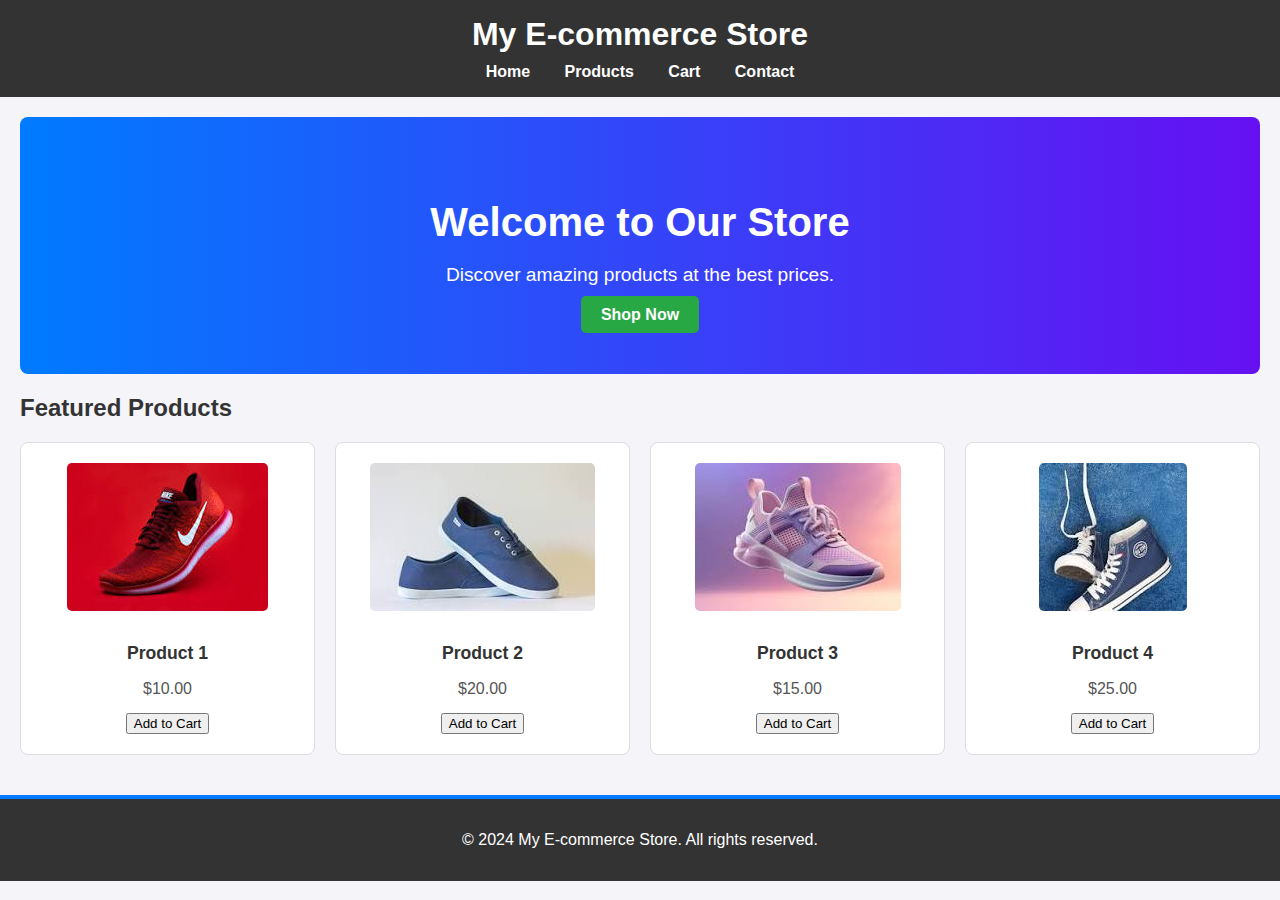
<file: index.html>
<!DOCTYPE html>
<html lang="en">
<head>
    <meta charset="UTF-8">
    <meta http-equiv="X-UA-Compatible" content="IE=edge">
    <meta name="viewport" content="width=device-width, initial-scale=1.0">
    <title>Enhanced E-commerce Store</title>
    <link rel="stylesheet" href="styles.css"> 
</head>
<body>
    <header>
        <h1>My E-commerce Store</h1>
        <nav>
            <a href="index.html">Home</a>
            <a href="products.html">Products</a>
            <a href="cart.html">Cart</a>
            <a href="contact.html">Contact</a>
        </nav>
    </header>
    <main>
        <section id="hero">
            <h2>Welcome to Our Store</h2>
            <p>Discover amazing products at the best prices.</p>
            <a href="products.html" class="btn">Shop Now</a>
        </section>
        <section id="featured-products">
            <h2>Featured Products</h2>
            <div id="products" class="product-grid">
                <!-- Featured products will be dynamically loaded here -->
            </div>
        </section>
    </main>
    <footer>
        <p>&copy; 2024 My E-commerce Store. All rights reserved.</p>
    </footer>
    <script src="script.js"></script>
</body>
</html>
</file>
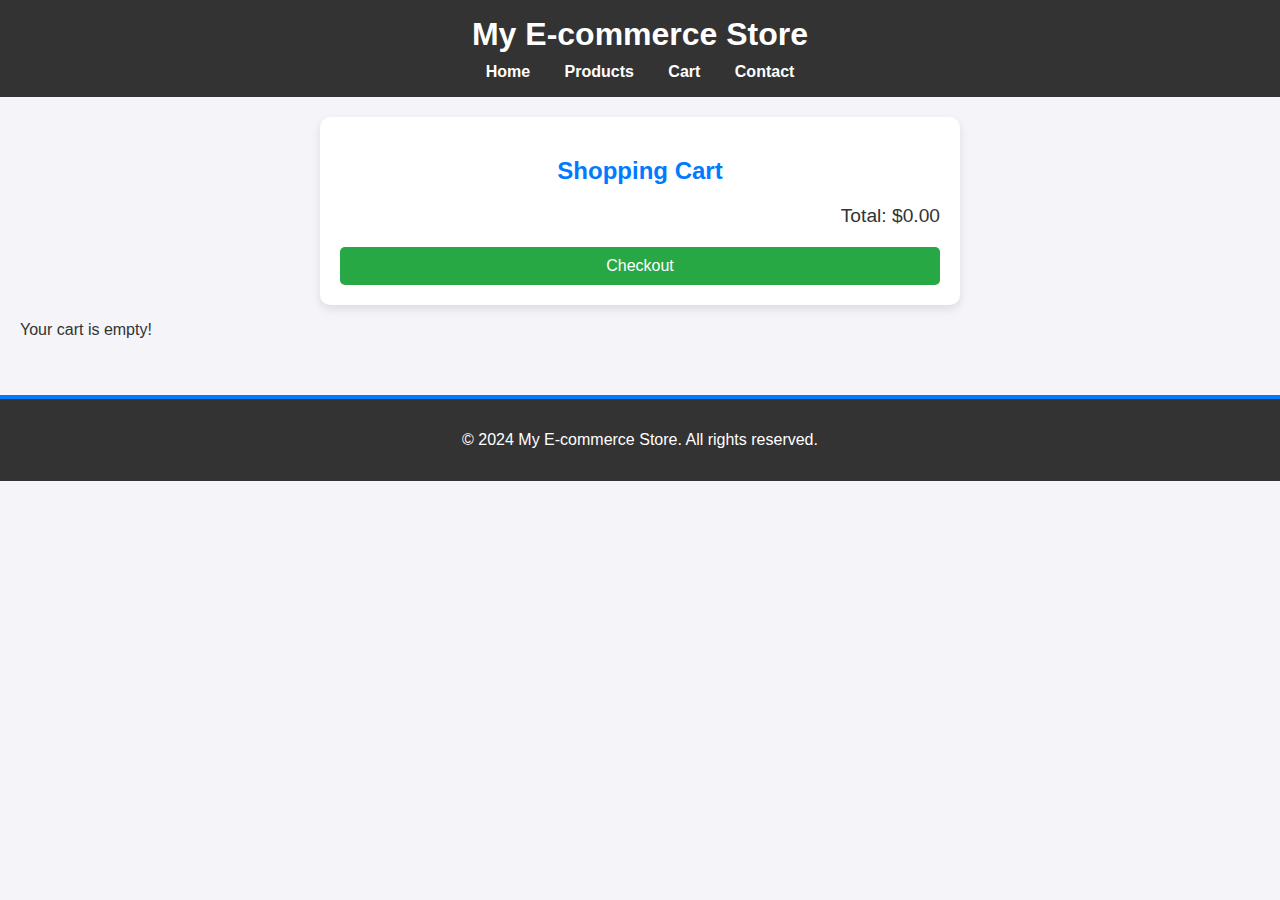
<file: cart.html>
<!DOCTYPE html>
<html lang="en">
<head>
    <meta charset="UTF-8">
    <meta http-equiv="X-UA-Compatible" content="IE=edge">
    <meta name="viewport" content="width=device-width, initial-scale=1.0">
    <title>Shopping Cart - My E-commerce Store</title>
    <link rel="stylesheet" href="styles.css">
</head>
<body>
    <header>
        <h1>My E-commerce Store</h1>
        <nav>
            <a href="index.html">Home</a>
            <a href="products.html">Products</a>
            <a href="cart.html">Cart</a>
            <a href="contact.html">Contact</a>
        </nav>
    </header>

    <main>
        <section id="cart">
            <h2 id="cart-h2">Shopping Cart</h2>
            
            <!-- This unordered list will hold the cart items dynamically generated by JavaScript -->
            <ul id="cart-items"> 
                <!-- Cart items will be dynamically loaded here -->
            </ul>
            
            <!-- This will display the total cost of the cart -->
            <p id="cart-total">Total: $0.00</p> 
            <!-- This is the checkout button -->
            <button id="checkout">Checkout</button>
        </section>

        <!-- Optionally, you can add an empty cart message -->
        <p id="empty-cart-message" style="display: none;">Your cart is empty!</p>
    </main>

    <footer>
        <p>&copy; 2024 My E-commerce Store. All rights reserved.</p>
    </footer>

    <!-- JavaScript file linked at the bottom for better page load performance -->
    <script src="script.js"></script>
</body>
</html>
</file>
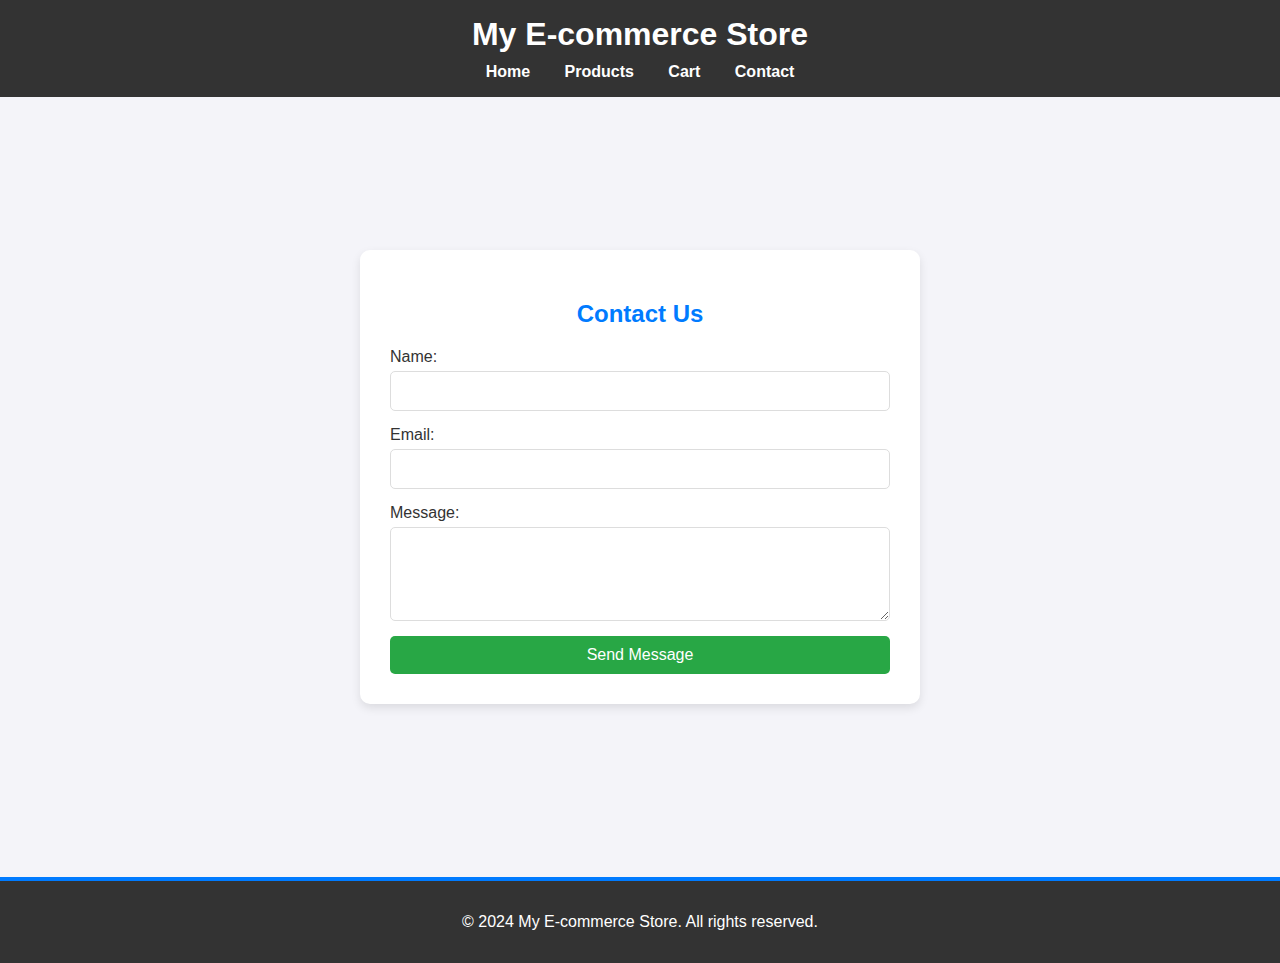
<file: contact.html>
<!DOCTYPE html>
<html lang="en">
<head>
    <meta charset="UTF-8">
    <meta http-equiv="X-UA-Compatible" content="IE=edge">
    <meta name="viewport" content="width=device-width, initial-scale=1.0">
    <title>Contact Us - My E-commerce Store</title>
    <link rel="stylesheet" href="styles.css">
    <script src="https://cdn.emailjs.com/dist/email.min.js"></script>
</head>
<body>
    <header>
        <h1>My E-commerce Store</h1>
        <nav>
            <a href="index.html" >Home</a>
            <a href="products.html">Products</a>
            <a href="cart.html" >Cart</a>
            <a href="contact.html">Contact</a>
        </nav>
    </header>
    <main class="contactmain">
        <section id="contact">
            <h2 id="contacth2">Contact Us</h2>
            <form id="contact-form" style="display: flex; flex-direction: column;">
                <label for="name" style="margin-bottom: 5px;">Name:</label>
                <input type="text" id="contactform" name="name" required>
                
                <label for="email" style="margin-bottom: 5px;">Email:</label>
                <input type="email" id="contactform" name="email" required >
                
                <label for="message" style="margin-bottom: 5px;">Message:</label>
                <textarea id="contactform" name="message" rows="4" required ></textarea>
                
                <button type="submit" id="submit-button" >Send Message</button>
            </form>
        </section>
    </main>
    <footer>
        <p >&copy; 2024 My E-commerce Store. All rights reserved.</p>
    </footer>
    <script src="script.js"></script>
</body>
</html>
</file>
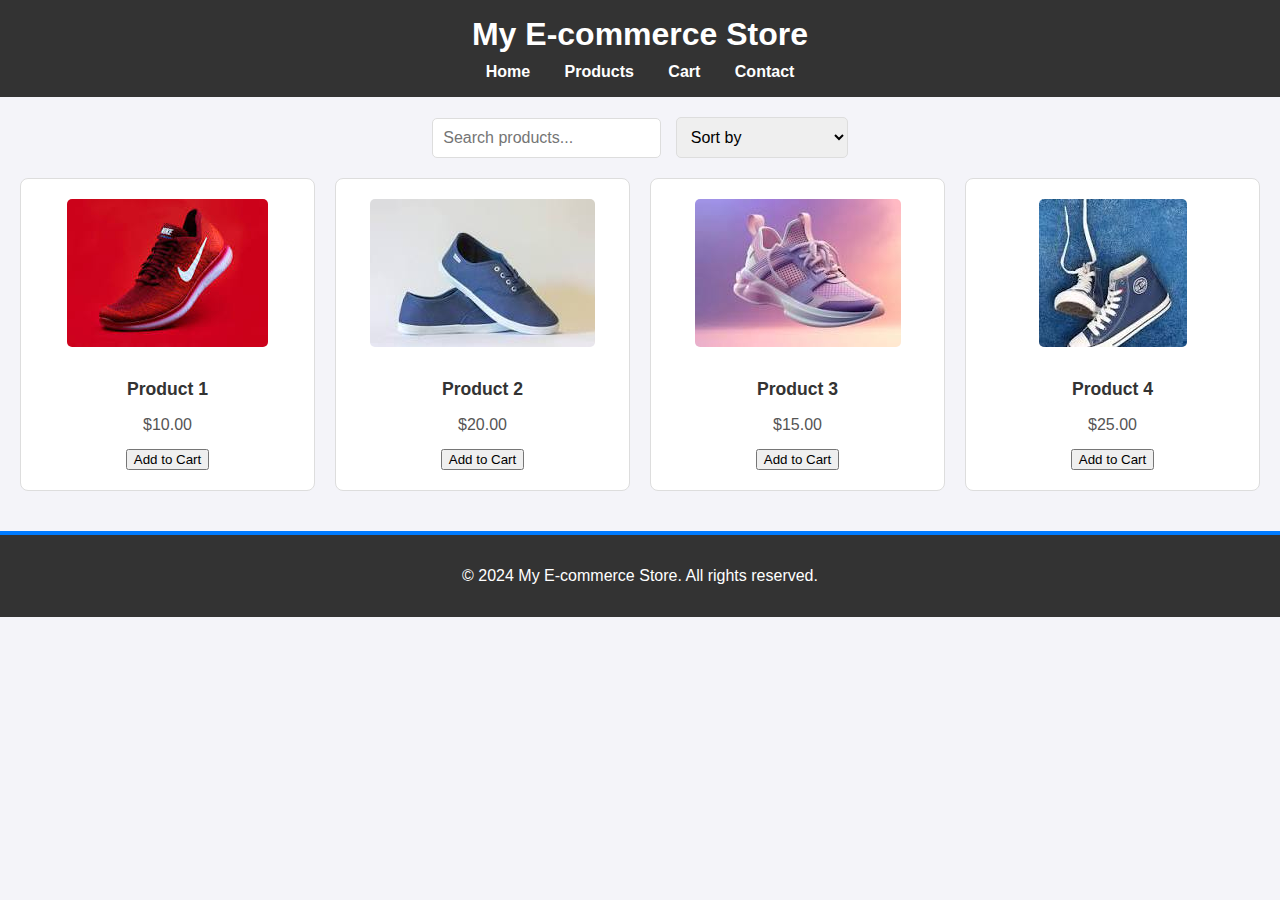
<file: products.html>
<!DOCTYPE html>
<html lang="en">
<head>
    <meta charset="UTF-8">
    <meta http-equiv="X-UA-Compatible" content="IE=edge">
    <meta name="viewport" content="width=device-width, initial-scale=1.0">
    <title>Products - My E-commerce Store</title>
    <link rel="stylesheet" href="styles.css">
</head>
<body>
    <header>
        <h1>My E-commerce Store</h1>
        <nav>
            <a href="index.html" >Home</a>
            <a href="products.html" >Products</a>
            <a href="cart.html" >Cart</a>
            <a href="contact.html">Contact</a>
        </nav>
    </header>
    <main>
        <section id="product-filter-sort">
            <input type="text" id="search" placeholder="Search products...">
            <select id="sort">
                <option value="default">Sort by</option>
                <option value="price-asc">Price: Low to High</option>
                <option value="price-desc">Price: High to Low</option>
            </select>
        </section>
        <section id="products">
            <!-- Products will be dynamically loaded here -->
        </section>
    </main>
    <footer>
        <p >&copy; 2024 My E-commerce Store. All rights reserved.</p>
    </footer>
    <script src="script.js"></script>
</body>
</html>
</file>
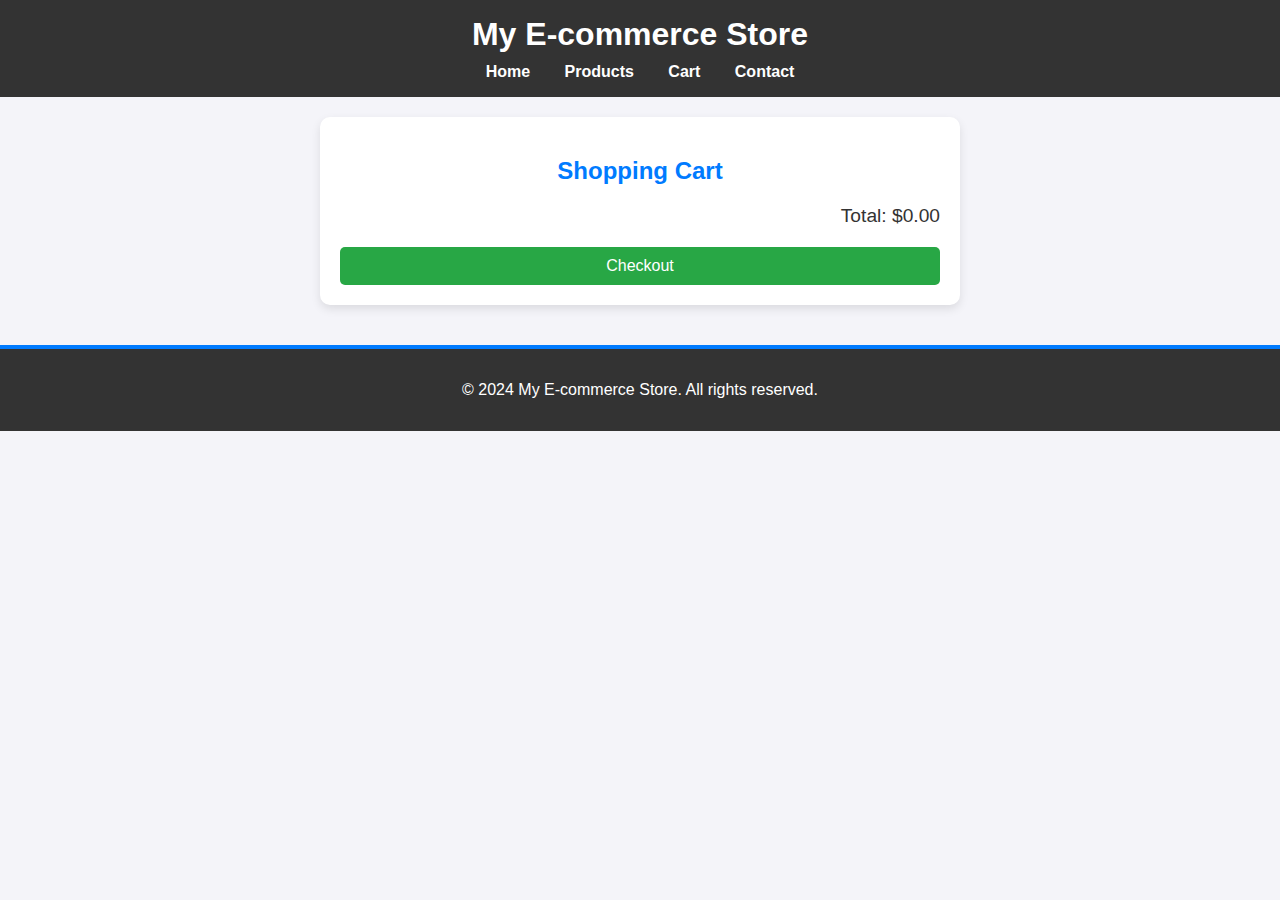
<file: index/cart.html>
<!DOCTYPE html>
<html lang="en">
<head>
    <meta charset="UTF-8">
    <meta http-equiv="X-UA-Compatible" content="IE=edge">
    <meta name="viewport" content="width=device-width, initial-scale=1.0">
    <title>Shopping Cart - My E-commerce Store</title>
    <link rel="stylesheet" href="styles.css">
</head>
<body>
    <header>
        <h1>My E-commerce Store</h1>
        <nav>
            <a href="index.html" >Home</a>
            <a href="products.html">Products</a>
            <a href="cart.html" >Cart</a>
            <a href="contact.html">Contact</a>
        </nav>
    </header>
    <main>
        <section id="cart">
            <h2 id="cart-h2">Shopping Cart</h2>
            <ul id="cart-items">
                <!-- Cart items will be dynamically loaded here -->
            </ul>
            <p id="cart-total">Total: $0.00</p>
            <button id="checkout">Checkout</button>
        </section>
    </main>
    <footer>
        <p >&copy; 2024 My E-commerce Store. All rights reserved.</p>
    </footer>
     <script src="script.js"></script>
</body>
</html>
</file>
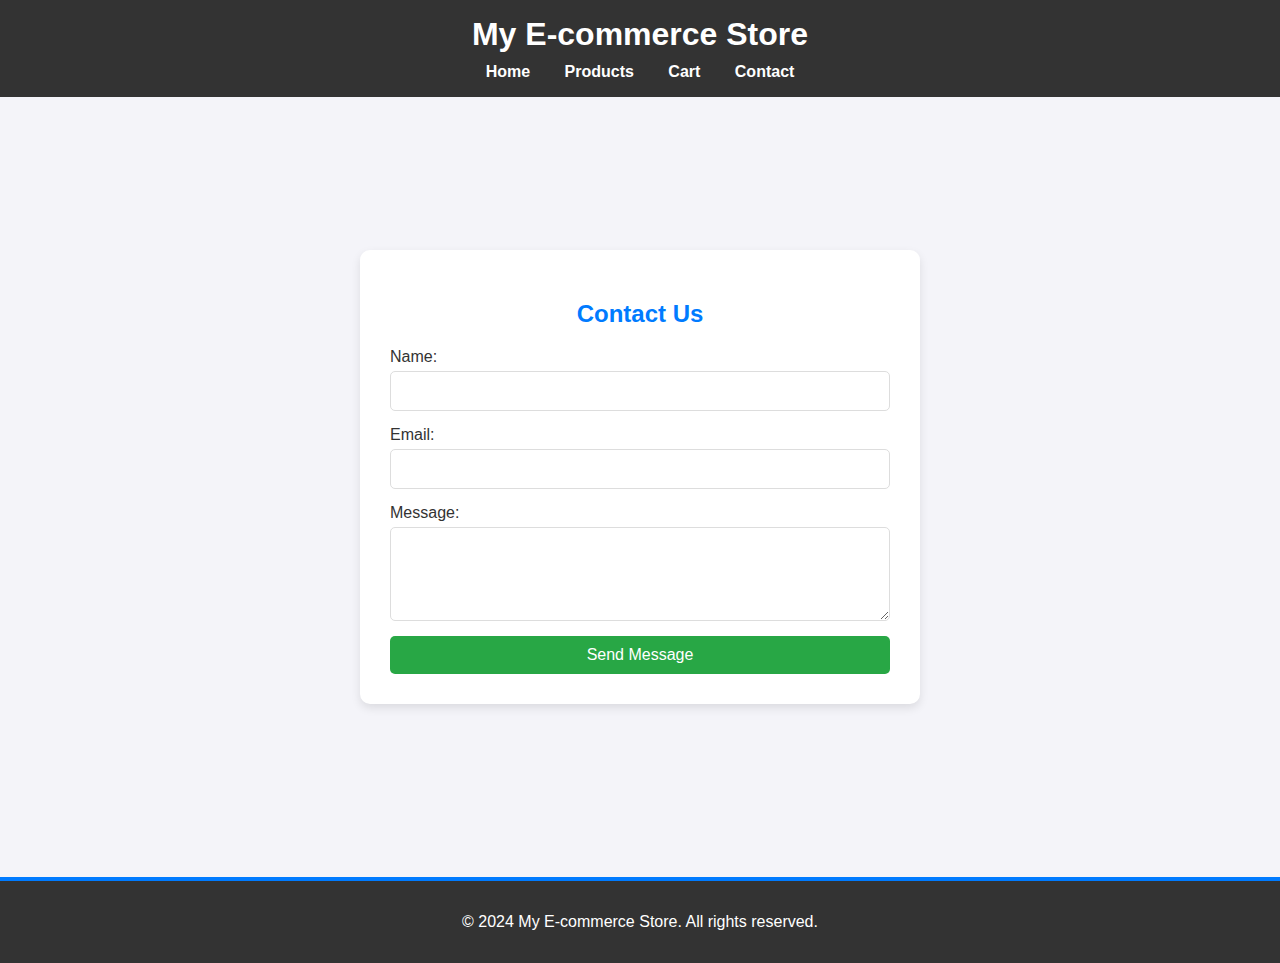
<file: index/contact.html>
<!DOCTYPE html>
<html lang="en">
<head>
    <meta charset="UTF-8">
    <meta http-equiv="X-UA-Compatible" content="IE=edge">
    <meta name="viewport" content="width=device-width, initial-scale=1.0">
    <title>Contact Us - My E-commerce Store</title>
    <link rel="stylesheet" href="styles.css">
</head>
<body>
    <header>
        <h1>My E-commerce Store</h1>
        <nav>
            <a href="index.html" >Home</a>
            <a href="products.html">Products</a>
            <a href="cart.html" >Cart</a>
            <a href="contact.html">Contact</a>
        </nav>
    </header>
    <main class="contactmain">
        <section id="contact">
            <h2 id="contacth2">Contact Us</h2>
            <form id="contact-form" style="display: flex; flex-direction: column;">
                <label for="name" style="margin-bottom: 5px;">Name:</label>
                <input type="text" id="contactform" name="name" required>
                
                <label for="email" style="margin-bottom: 5px;">Email:</label>
                <input type="email" id="contactform" name="email" required >
                
                <label for="message" style="margin-bottom: 5px;">Message:</label>
                <textarea id="contactform" name="message" rows="4" required ></textarea>
                
                <button type="submit" id="submit-button" >Send Message</button>
            </form>
        </section>
    </main>
    <footer>
        <p >&copy; 2024 My E-commerce Store. All rights reserved.</p>
    </footer>
    <script src="script.js"></script>
</body>
</html>
</file>
<file: styles.css>
/* General Styles */
body {
    font-family: 'Segoe UI', Tahoma, Geneva, Verdana, sans-serif;
    margin: 0;
    padding: 0;
    background-color: #f4f4f9;
    color: #333;
}

header {
    background-color: #333;
    color: #fff;
    padding: 1em;
    text-align: center;
}

nav{
    margin-top: 10px;
}
a {
    color: #fff;
    margin: 0 15px; 
    text-decoration: none;
    font-weight: bold;
}

nav a:hover {
    color: #ddd;
}

main {
    padding: 20px;
}
h1{
    margin: 0;
}
/*contact page*/
.contactmain{ 
    display: flex; 
    justify-content: center; 
    align-items: center; 
    height: 80vh;
}
#contact{
    background: #fff; 
    padding: 30px; 
    border-radius: 10px; 
    box-shadow: 0 4px 10px rgba(0, 0, 0, 0.1); 
    width: 90%; 
    max-width: 500px;
}
#contacth2{
    text-align: center; color: #007bff;
}
#contactform{
    padding: 10px; 
    margin-bottom: 15px; 
    border: 1px solid #ddd; 
    border-radius: 5px; 
    font-size: 1rem;
}
#submit-button{
    background-color: #28a745; 
    color: #fff; 
    padding: 10px; 
    border: none; 
    border-radius: 5px; 
    font-size: 1rem; 
    cursor: pointer; 
    transition: background-color 0.3s ease;
}

/*cart page*/
#cart{
    background: #fff; 
    padding: 20px; 
    border-radius: 10px; 
    box-shadow: 0 4px 10px rgba(0, 0, 0, 0.1); 
    width: 90%; 
    max-width: 600px; 
    margin: auto;
}
#cart-h2{
    text-align: center; 
    color: #007bff;
}
#cart-total{
    font-size: 1.2rem; 
    margin-top: 20px; 
    text-align: right;
}
#cart-items{
    list-style: none; 
    padding: 0; 
    margin: 0;
}
#checkout{
    display: block; 
    background-color: #28a745; 
    color: #fff; 
    padding: 10px; 
    border: none; 
    border-radius: 5px; 
    font-size: 1rem; 
    cursor: pointer; 
    margin-top: 20px; 
    width: 100%; 
    transition: background-color 0.3s ease;
}

/*product page*/
#product-filter-sort{
    margin-bottom: 20px; 
    text-align: center;
}
#products{
    display: grid; 
    grid-template-columns: repeat(auto-fit, minmax(200px, 1fr)); 
    gap: 20px;
}
#search{
    padding: 10px; 
    border: 1px solid #ddd; 
    border-radius: 5px; 
    font-size: 1rem; 
    margin-right: 10px;
}
#sort{
    padding: 10px; 
    border: 1px solid #ddd; 
    border-radius: 5px; 
    font-size: 1rem;
}


/*index page*/
#hero {
    background: linear-gradient(to right, #007bff, #6610f2);
    color: #fff;
    text-align: center;
    padding: 50px 20px;
    border-radius: 8px;
}

#hero h2 {
    font-size: 2.5rem;
    margin-bottom: 10px;
}

#hero p {
    font-size: 1.2rem;
    margin-bottom: 20px;
}

.btn {
    background-color: #28a745;
    color: #fff;
    padding: 10px 20px;
    border: none;
    border-radius: 5px;
    text-decoration: none;
    font-size: 1rem;
    cursor: pointer;
    transition: background-color 0.3s ease;
}

.btn:hover {
    background-color: #218838;
}

/* Product Grid */
.product-grid {
    display: grid;
    grid-template-columns: repeat(auto-fit, minmax(200px, 1fr));
    gap: 20px;
}

.product {
    background: #fff;
    padding: 20px;
    border: 1px solid #ddd;
    border-radius: 8px;
    text-align: center;
    transition: transform 0.3s, box-shadow 0.3s;
}

.product:hover {
    transform: translateY(-5px);
    box-shadow: 0 4px 10px rgba(0, 0, 0, 0.1);
}

.product img {
    max-width: 100%;
    height: auto;
    margin-bottom: 10px;
    border-radius: 5px;
}

.product h3 {
    margin-bottom: 10px;
    font-size: 1.1rem;
}

.product p {
    margin-bottom: 15px;
    color: #555;
}

footer {
    background-color: #333;
    color: #fff;
    text-align: center;
    padding: 1em;
    margin-top: 20px;
    border-top: 4px solid #007bff;
}

/* Responsive Design */
@media (max-width: 768px) {
    #hero h2 {
        font-size: 2rem;
    }

    .product-grid {
        grid-template-columns: 1fr;
    }
}
</file>
<file: index/styles.css>
/* General Styles */
body {
    font-family: 'Segoe UI', Tahoma, Geneva, Verdana, sans-serif;
    margin: 0;
    padding: 0;
    background-color: #f4f4f9;
    color: #333;
}

header {
    background-color: #333;
    color: #fff;
    padding: 1em;
    text-align: center;
}

nav{
    margin-top: 10px;
}
a {
    color: #fff;
    margin: 0 15px; 
    text-decoration: none;
    font-weight: bold;
}

nav a:hover {
    color: #ddd;
}

main {
    padding: 20px;
}
h1{
    margin: 0;
}
/*contact page*/
.contactmain{ 
    display: flex; 
    justify-content: center; 
    align-items: center; 
    height: 80vh;
}
#contact{
    background: #fff; 
    padding: 30px; 
    border-radius: 10px; 
    box-shadow: 0 4px 10px rgba(0, 0, 0, 0.1); 
    width: 90%; 
    max-width: 500px;
}
#contacth2{
    text-align: center; color: #007bff;
}
#contactform{
    padding: 10px; 
    margin-bottom: 15px; 
    border: 1px solid #ddd; 
    border-radius: 5px; 
    font-size: 1rem;
}
#submit-button{
    background-color: #28a745; 
    color: #fff; 
    padding: 10px; 
    border: none; 
    border-radius: 5px; 
    font-size: 1rem; 
    cursor: pointer; 
    transition: background-color 0.3s ease;
}

/*cart page*/
#cart{
    background: #fff; 
    padding: 20px; 
    border-radius: 10px; 
    box-shadow: 0 4px 10px rgba(0, 0, 0, 0.1); 
    width: 90%; 
    max-width: 600px; 
    margin: auto;
}
#cart-h2{
    text-align: center; 
    color: #007bff;
}
#cart-total{
    font-size: 1.2rem; 
    margin-top: 20px; 
    text-align: right;
}
#cart-items{
    list-style: none; 
    padding: 0; 
    margin: 0;
}
#checkout{
    display: block; 
    background-color: #28a745; 
    color: #fff; 
    padding: 10px; 
    border: none; 
    border-radius: 5px; 
    font-size: 1rem; 
    cursor: pointer; 
    margin-top: 20px; 
    width: 100%; 
    transition: background-color 0.3s ease;
}

/*product page*/
#product-filter-sort{
    margin-bottom: 20px; 
    text-align: center;
}
#products{
    display: grid; 
    grid-template-columns: repeat(auto-fit, minmax(200px, 1fr)); 
    gap: 20px;
}
#search{
    padding: 10px; 
    border: 1px solid #ddd; 
    border-radius: 5px; 
    font-size: 1rem; 
    margin-right: 10px;
}
#sort{
    padding: 10px; 
    border: 1px solid #ddd; 
    border-radius: 5px; 
    font-size: 1rem;
}


/*index page*/
#hero {
    background: linear-gradient(to right, #007bff, #6610f2);
    color: #fff;
    text-align: center;
    padding: 50px 20px;
    border-radius: 8px;
}

#hero h2 {
    font-size: 2.5rem;
    margin-bottom: 10px;
}

#hero p {
    font-size: 1.2rem;
    margin-bottom: 20px;
}

.btn {
    background-color: #28a745;
    color: #fff;
    padding: 10px 20px;
    border: none;
    border-radius: 5px;
    text-decoration: none;
    font-size: 1rem;
    cursor: pointer;
    transition: background-color 0.3s ease;
}

.btn:hover {
    background-color: #218838;
}

/* Product Grid */
.product-grid {
    display: grid;
    grid-template-columns: repeat(auto-fit, minmax(200px, 1fr));
    gap: 20px;
}

.product {
    background: #fff;
    padding: 20px;
    border: 1px solid #ddd;
    border-radius: 8px;
    text-align: center;
    transition: transform 0.3s, box-shadow 0.3s;
}

.product:hover {
    transform: translateY(-5px);
    box-shadow: 0 4px 10px rgba(0, 0, 0, 0.1);
}

.product img {
    max-width: 100%;
    height: auto;
    margin-bottom: 10px;
    border-radius: 5px;
}

.product h3 {
    margin-bottom: 10px;
    font-size: 1.1rem;
}

.product p {
    margin-bottom: 15px;
    color: #555;
}

footer {
    background-color: #333;
    color: #fff;
    text-align: center;
    padding: 1em;
    margin-top: 20px;
    border-top: 4px solid #007bff;
}

/* Responsive Design */
@media (max-width: 768px) {
    #hero h2 {
        font-size: 2rem;
    }

    .product-grid {
        grid-template-columns: 1fr;
    }
}
</file>
